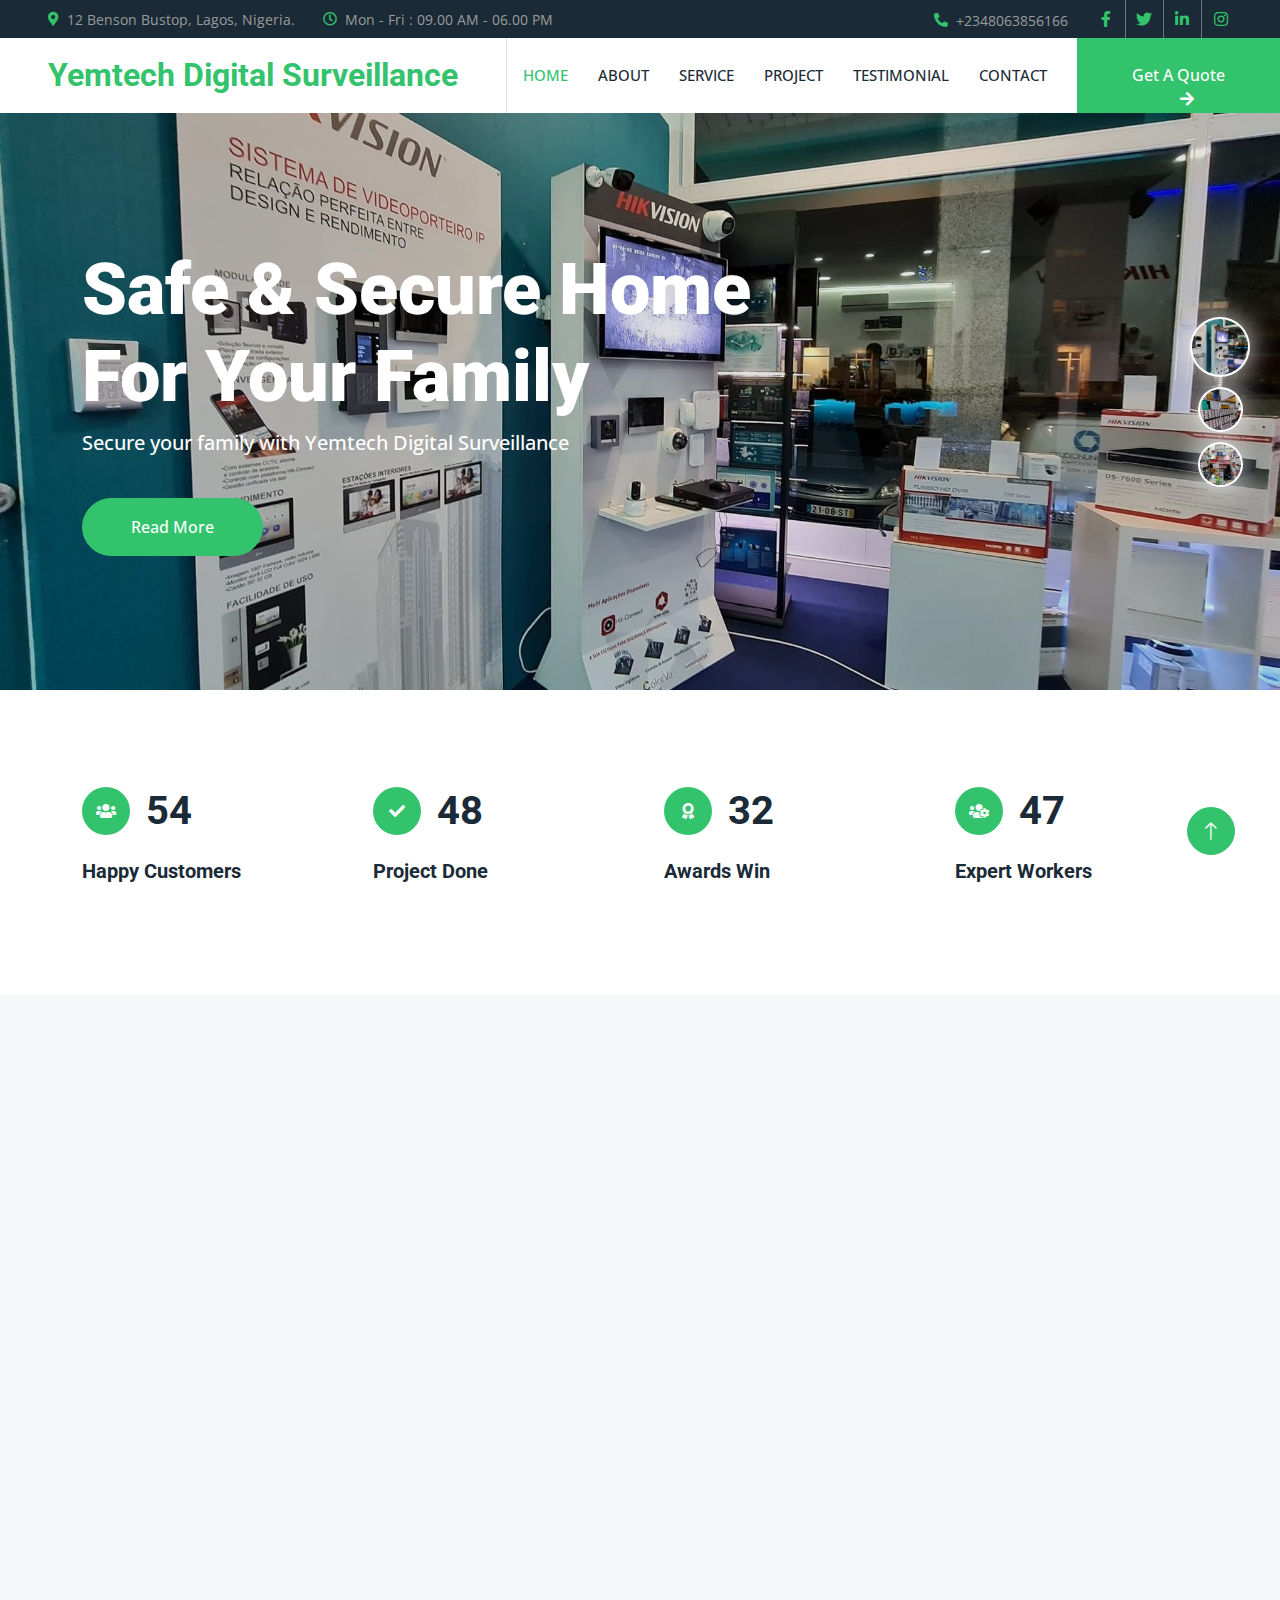
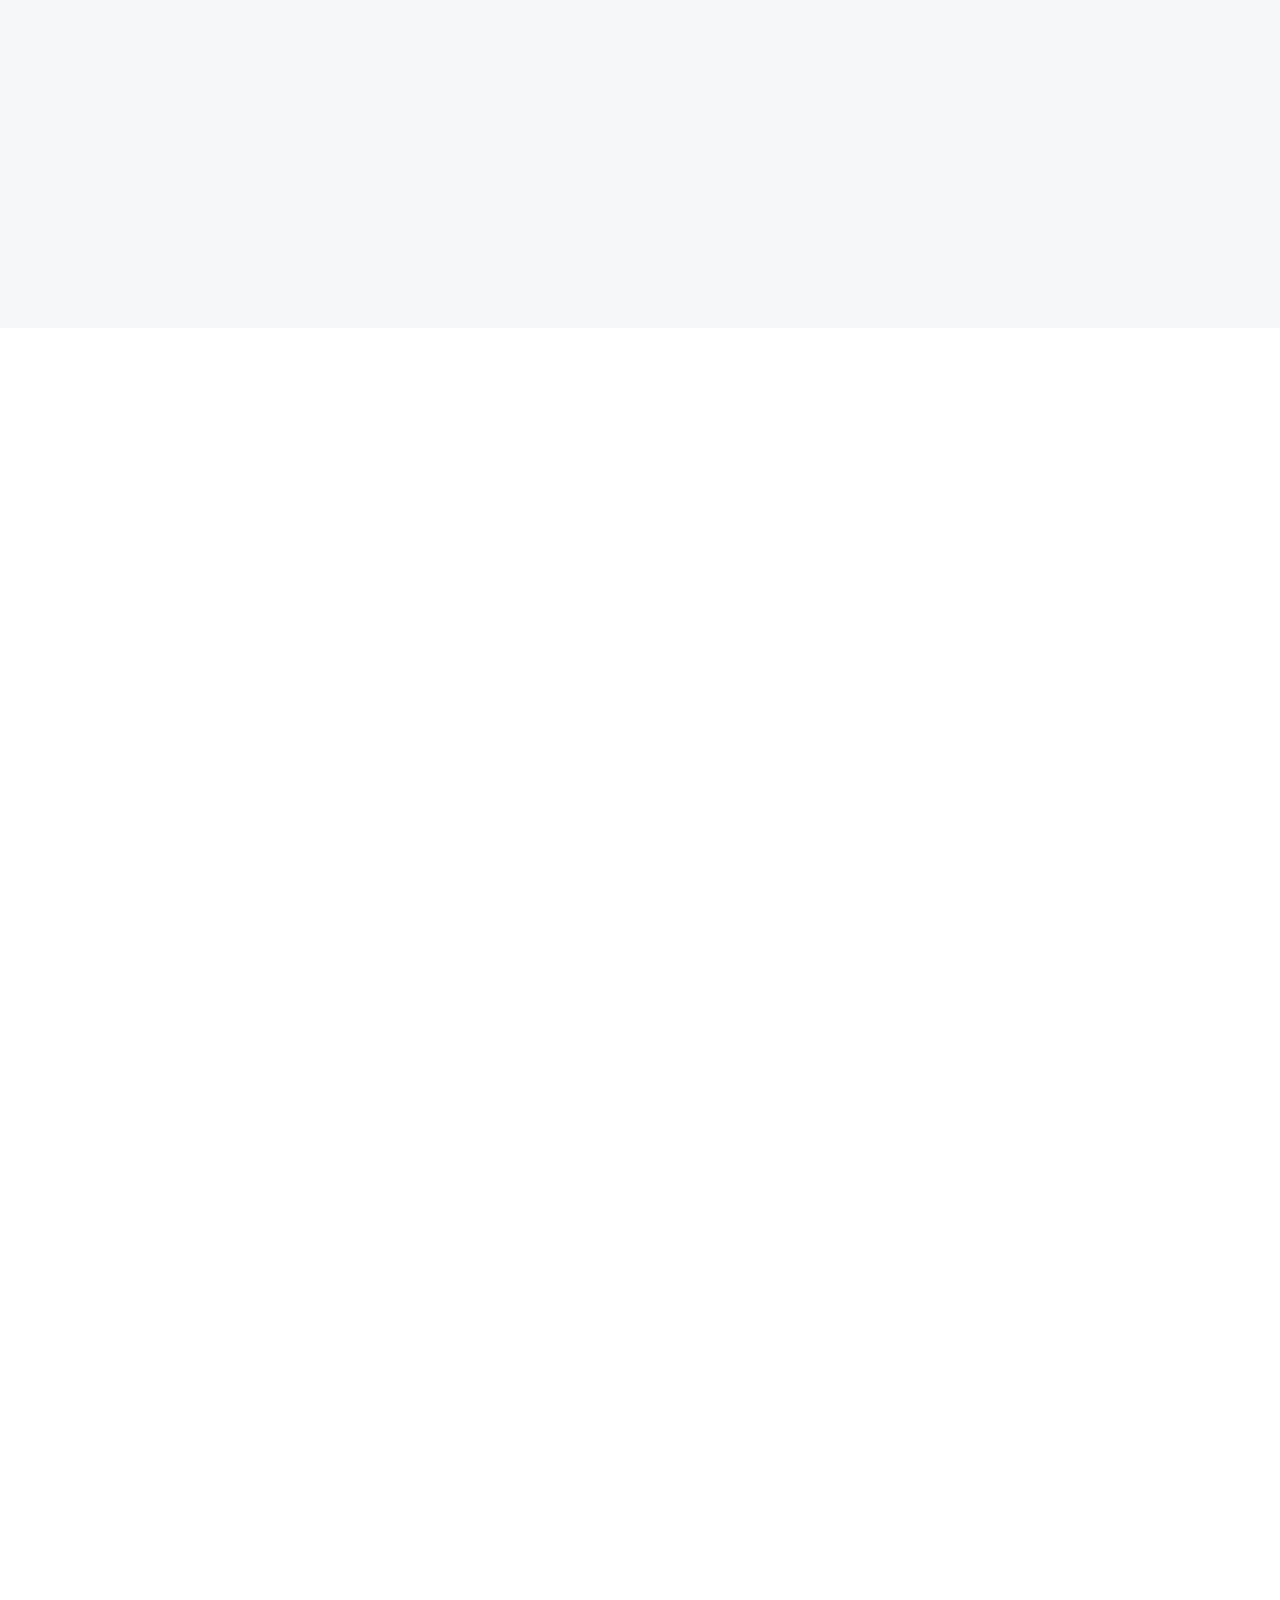
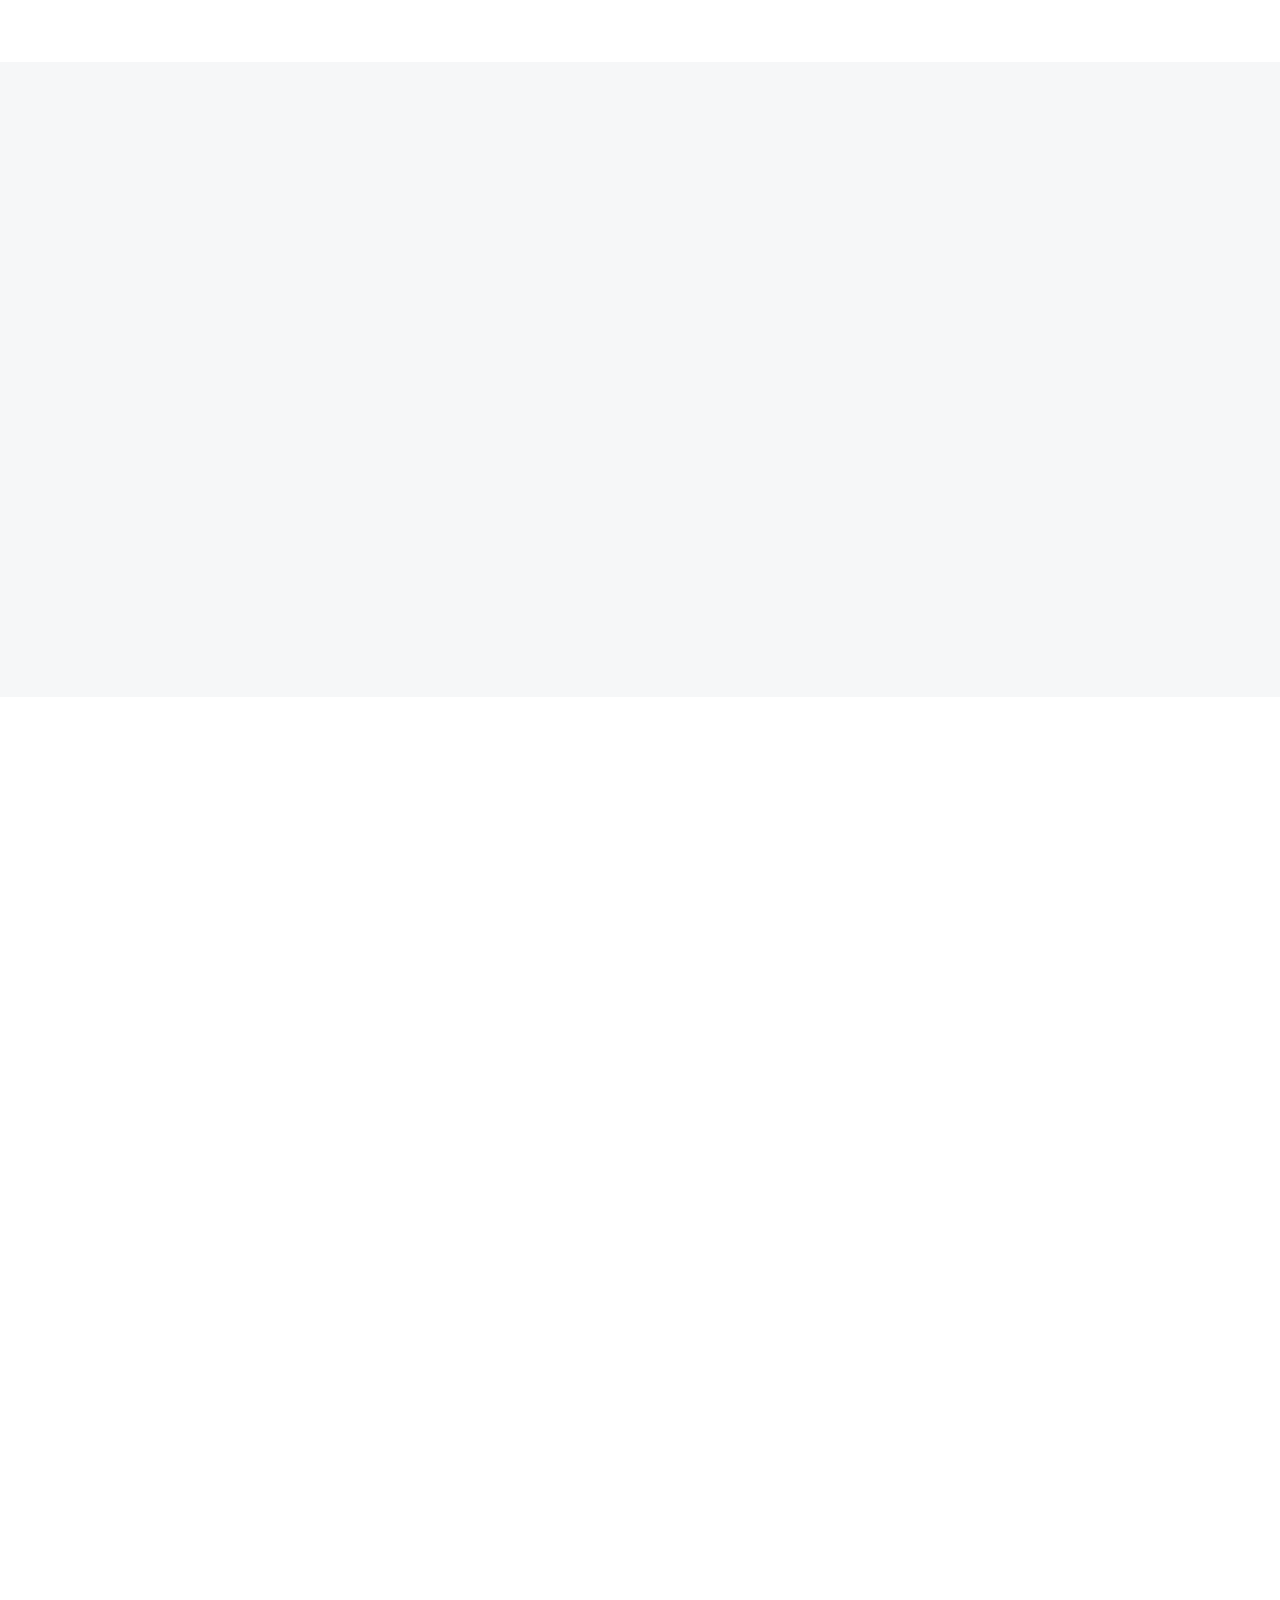
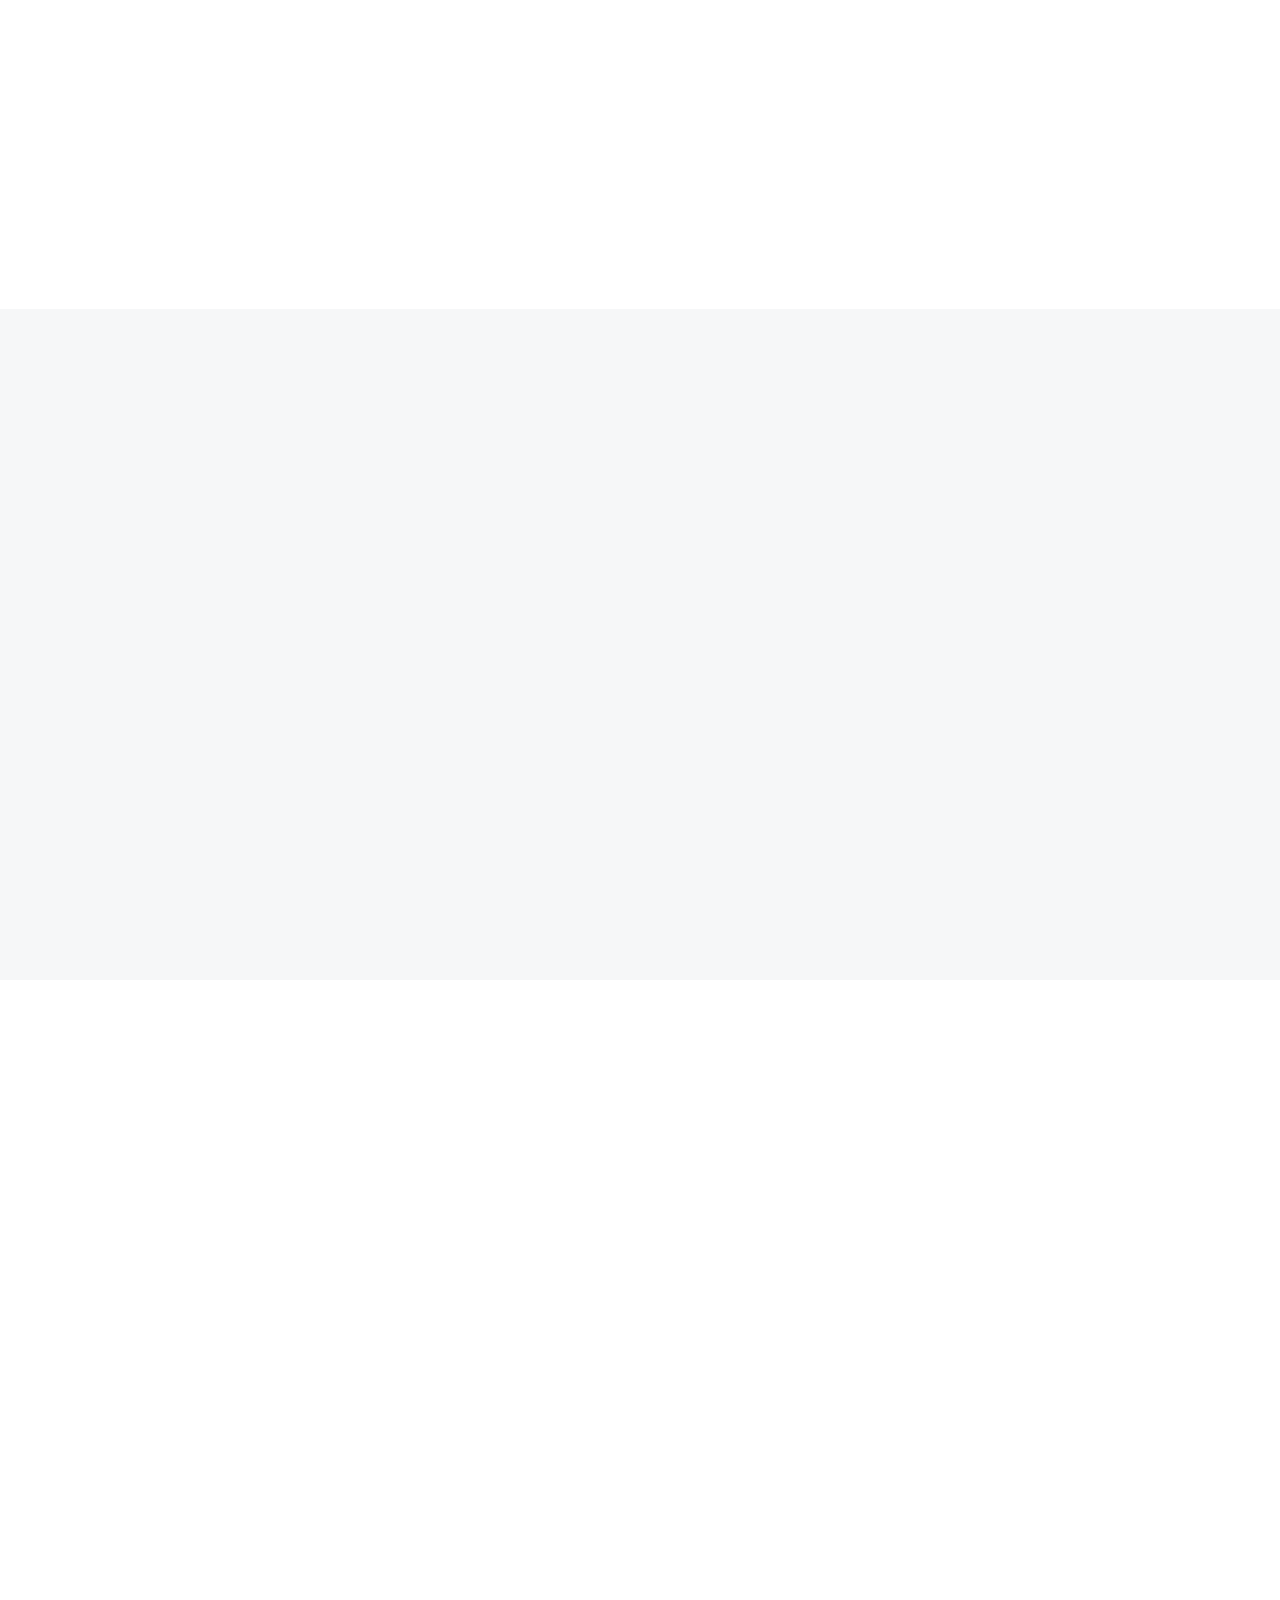
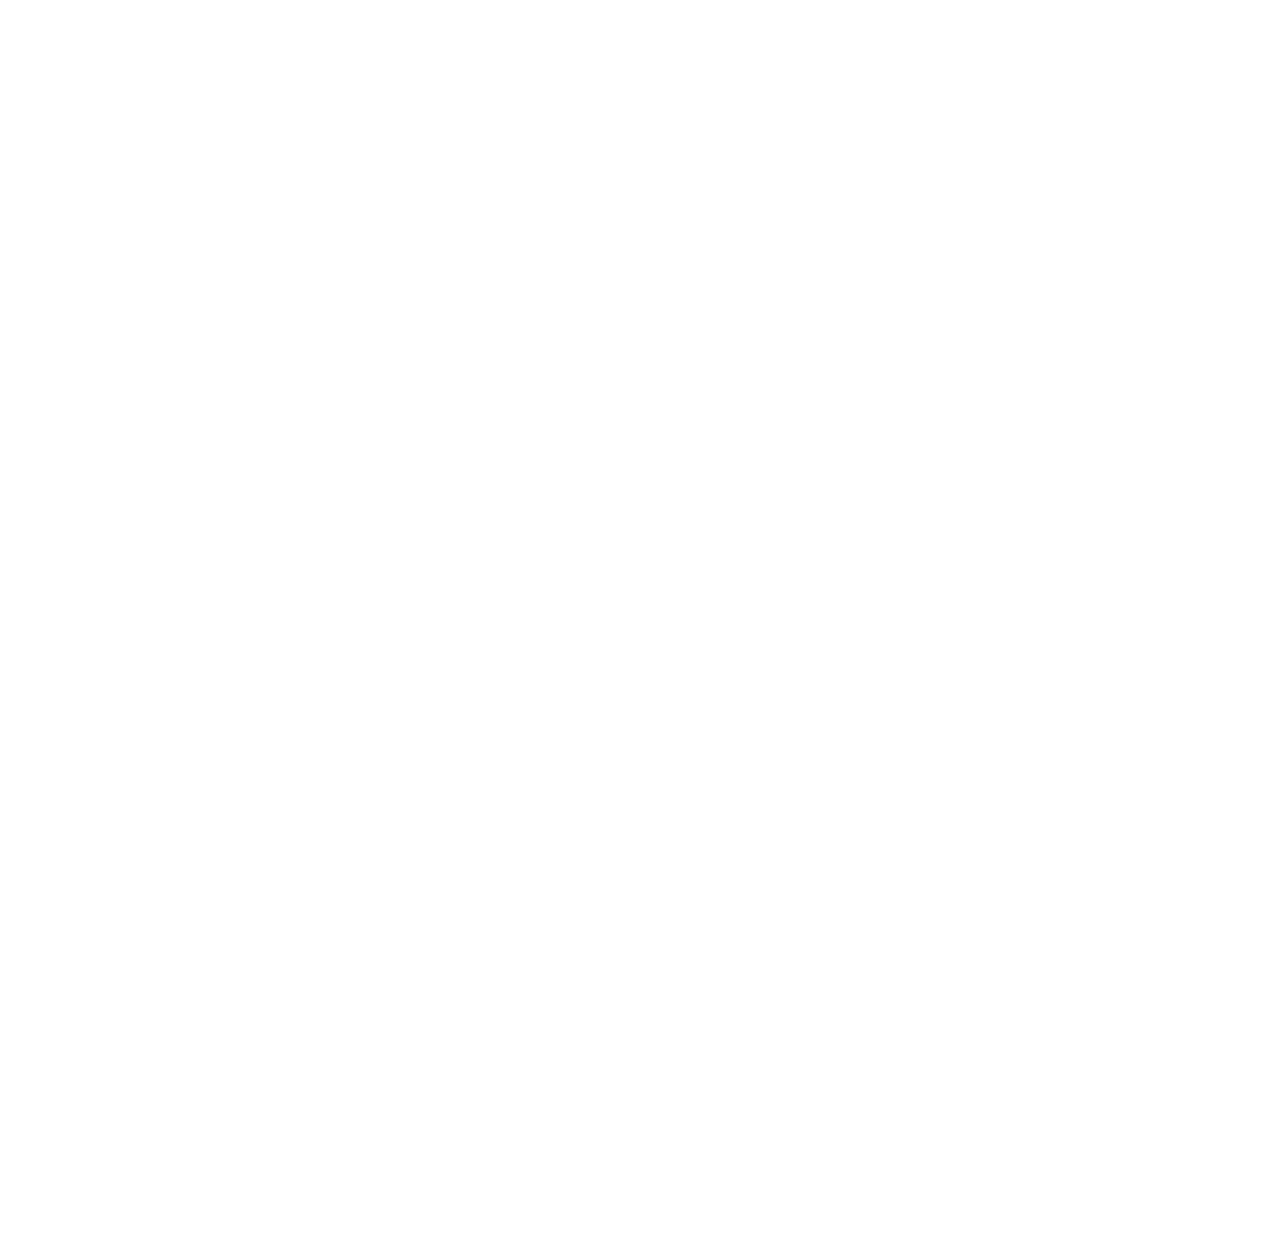
<file: index.html>
<!DOCTYPE html>
<html lang="en">

<head>
    <meta charset="utf-8">
    <title>Yemtech Digital Surveillance</title>
    <meta content="width=device-width, initial-scale=1.0" name="viewport">
    <meta content="" name="keywords">
    <meta content="" name="description">
<meta name="8f9cc2efc4b77b296ff301fe31159f63f7dbc937" content="8f9cc2efc4b77b296ff301fe31159f63f7dbc937" />
    <!-- Favicon -->
    <link href="img/favicon.ico" rel="icon">

    <!-- Google Web Fonts -->
    <link rel="preconnect" href="https://fonts.googleapis.com">
    <link rel="preconnect" href="https://fonts.gstatic.com" crossorigin>
    <link
        href="https://fonts.googleapis.com/css2?family=Open+Sans:wght@400;500&family=Roboto:wght@500;700;900&display=swap"
        rel="stylesheet">

    <!-- Icon Font Stylesheet -->
    <link href="https://cdnjs.cloudflare.com/ajax/libs/font-awesome/5.10.0/css/all.min.css" rel="stylesheet">
    <link href="https://cdn.jsdelivr.net/npm/bootstrap-icons@1.4.1/font/bootstrap-icons.css" rel="stylesheet">

    <!-- Libraries Stylesheet -->
    <link href="lib/animate/animate.min.css" rel="stylesheet">
    <link href="lib/owlcarousel/assets/owl.carousel.min.css" rel="stylesheet">
    <link href="lib/lightbox/css/lightbox.min.css" rel="stylesheet">

    <!-- Customized Bootstrap Stylesheet -->
    <link href="css/bootstrap.min.css" rel="stylesheet">

    <!-- Template Stylesheet -->
    <link href="css/style.css" rel="stylesheet">
    <script async src="https://pagead2.googlesyndication.com/pagead/js/adsbygoogle.js?client=ca-pub-5685531482031921"
     crossorigin="anonymous"></script>
    <script async custom-element="amp-auto-ads"
        src="https://cdn.ampproject.org/v0/amp-auto-ads-0.1.js">
</script>
</head>

<body>
    <amp-auto-ads type="adsense"
        data-ad-client="ca-pub-5685531482031921">
</amp-auto-ads>
    <!-- Spinner Start -->
    <div id="spinner"
        class="show bg-white position-fixed translate-middle w-100 vh-100 top-50 start-50 d-flex align-items-center justify-content-center">
        <div class="spinner-border text-primary" style="width: 3rem; height: 3rem;" role="status">
            <span class="sr-only">Loading...</span>
        </div>
    </div>
    <!-- Spinner End -->


    <!-- Topbar Start -->
    <div class="container-fluid bg-dark p-0">
        <div class="row gx-0 d-none d-lg-flex">
            <div class="col-lg-7 px-5 text-start">
                <div class="h-100 d-inline-flex align-items-center me-4">
                    <small class="fa fa-map-marker-alt text-primary me-2"></small>
                    <small>12 Benson Bustop, Lagos, Nigeria.</small>
                </div>
                <div class="h-100 d-inline-flex align-items-center">
                    <small class="far fa-clock text-primary me-2"></small>
                    <small>Mon - Fri : 09.00 AM - 06.00 PM</small>
                </div>
            </div>
            <div class="col-lg-5 px-5 text-end">
                <div class="h-100 d-inline-flex align-items-center me-4">
                    <small class="fa fa-phone-alt text-primary me-2"></small>
                    <small>+2348063856166</small>
                </div>
                <div class="h-100 d-inline-flex align-items-center mx-n2">
                    <a class="btn btn-square btn-link rounded-0 border-0 border-end border-secondary"
                        href="https://web.facebook.com/profile.php?id=100064817838968"><i
                            class="fab fa-facebook-f"></i></a>
                    <a class="btn btn-square btn-link rounded-0 border-0 border-end border-secondary" href=""><i
                            class="fab fa-twitter"></i></a>
                    <a class="btn btn-square btn-link rounded-0 border-0 border-end border-secondary"
                        href="https://www.linkedin.com/in/johnson-olayemi-843b23244"><i
                            class="fab fa-linkedin-in"></i></a>
                    <a class="btn btn-square btn-link rounded-0" href=""><i class="fab fa-instagram"></i></a>
                </div>
            </div>
        </div>
    </div>
    <!-- Topbar End -->


    <!-- Navbar Start -->
    <nav class="navbar navbar-expand-lg bg-white navbar-light sticky-top p-0">
        <a href="index.html" class="navbar-brand d-flex align-items-center border-end px-4 px-lg-5">
            <h2 class="m-0 text-primary">Yemtech Digital Surveillance</h2>
        </a>
        <button type="button" class="navbar-toggler me-4" data-bs-toggle="collapse" data-bs-target="#navbarCollapse">
            <span class="navbar-toggler-icon"></span>
        </button>
        <div class="collapse navbar-collapse" id="navbarCollapse">
            <div class="navbar-nav ms-auto p-4 p-lg-0">
                <a href="index.html" class="nav-item nav-link active">Home</a>
                <a href="#about" class="nav-item nav-link">About</a>
                <a href="#service" class="nav-item nav-link">Service</a>
                <a href="#project" class="nav-item nav-link">Project</a>
                <a href="#testimonial" class="nav-item nav-link">Testimonial</a>

                <a href="contact.html" class="nav-item nav-link">Contact</a>
            </div>
            <a href="#quote" class="btn btn-primary rounded-0 py-4 px-lg-5 d-none d-lg-block">Get A Quote<i
                    class="fa fa-arrow-right ms-3"></i></a>
        </div>
    </nav>
    <!-- Navbar End -->


    <!-- Carousel Start -->
    <div class="container-fluid p-0 pb-5 wow fadeIn" data-wow-delay="0.1s">
        <div class="owl-carousel header-carousel position-relative">
            <div class="owl-carousel-item position-relative" data-dot="<img src='img/carousel C.JPG'>">
                <img class="img-fluid" src="img/carousel C.JPG" alt="">
                <div class="owl-carousel-inner">
                    <div class="container">
                        <div class="row justify-content-start">
                            <div class="col-10 col-lg-8">
                                <h1 class="display-2 text-white animated slideInDown">Safe & Secure Home For Your Family
                                </h1>
                                <p class="fs-5 fw-medium text-white mb-4 pb-3"> Secure your family with Yemtech Digital
                                    Surveillance</p>
                                <a href="" class="btn btn-primary rounded-pill py-3 px-5 animated slideInLeft">Read
                                    More</a>
                            </div>
                        </div>
                    </div>
                </div>
            </div>
            <div class="owl-carousel-item position-relative" data-dot="<img src='img/carousel-B.JPG'>">
                <img class="img-fluid" src="img/carousel-B.JPG" alt="">
                <div class="owl-carousel-inner">
                    <div class="container">
                        <div class="row justify-content-start">
                            <div class="col-10 col-lg-8">
                                <h1 class="display-2 text-white animated slideInDown">Your Security Is Our Identity</h1>
                                <p class="fs-5 fw-medium text-white mb-4 pb-3">We monitor 24/7 and keep a watch when
                                    nobody is looking</p>
                                <a href="" class="btn btn-primary rounded-pill py-3 px-5 animated slideInLeft">Read
                                    More</a>
                            </div>
                        </div>
                    </div>
                </div>
            </div>
            <div class="owl-carousel-item position-relative" data-dot="<img src='img/carousel-A.JPG'>">
                <img class="img-fluid" src="img/carousel-A.JPG" alt="">
                <div class="owl-carousel-inner">
                    <div class="container">
                        <div class="row justify-content-start">
                            <div class="col-10 col-lg-8">
                                <h1 class="display-2 text-white animated slideInDown">Get Your Business Secured 24/7
                                    Monitoring</h1>
                                <p class="fs-5 fw-medium text-white mb-4 pb-3">Watch your business anywhere you are in
                                    the world</p>
                                <a href="" class="btn btn-primary rounded-pill py-3 px-5 animated slideInLeft">Read
                                    More</a>
                            </div>
                        </div>
                    </div>
                </div>
            </div>
        </div>
    </div>
    <!-- Carousel End -->


    <!-- Feature Start -->
    <div class="container-xxl py-5">
        <div class="container">
            <div class="row g-5">
                <div class="col-md-6 col-lg-3 wow fadeIn" data-wow-delay="0.1s">
                    <div class="d-flex align-items-center mb-4">
                        <div class="btn-lg-square bg-primary rounded-circle me-3">
                            <i class="fa fa-users text-white"></i>
                        </div>
                        <h1 class="mb-0" data-toggle="counter-up">153</h1>
                    </div>
                    <h5 class="mb-3">Happy Customers</h5>
                    <span></span>
                </div>
                <div class="col-md-6 col-lg-3 wow fadeIn" data-wow-delay="0.3s">
                    <div class="d-flex align-items-center mb-4">
                        <div class="btn-lg-square bg-primary rounded-circle me-3">
                            <i class="fa fa-check text-white"></i>
                        </div>
                        <h1 class="mb-0" data-toggle="counter-up">134</h1>
                    </div>
                    <h5 class="mb-3">Project Done</h5>
                    <span></span>
                </div>
                <div class="col-md-6 col-lg-3 wow fadeIn" data-wow-delay="0.5s">
                    <div class="d-flex align-items-center mb-4">
                        <div class="btn-lg-square bg-primary rounded-circle me-3">
                            <i class="fa fa-award text-white"></i>
                        </div>
                        <h1 class="mb-0" data-toggle="counter-up">89</h1>
                    </div>
                    <h5 class="mb-3">Awards Win</h5>
                    <span></span>
                </div>
                <div class="col-md-6 col-lg-3 wow fadeIn" data-wow-delay="0.7s">
                    <div class="d-flex align-items-center mb-4">
                        <div class="btn-lg-square bg-primary rounded-circle me-3">
                            <i class="fa fa-users-cog text-white"></i>
                        </div>
                        <h1 class="mb-0" data-toggle="counter-up">131</h1>
                    </div>
                    <h5 class="mb-3">Expert Workers</h5>
                    <span></span>
                </div>
            </div>
        </div>
    </div>
    <!-- Feature Start -->


    <!-- About Start -->
    <div class="container-fluid bg-light overflow-hidden my-5 px-lg-0" id="about">
        <div class="container about px-lg-0">
            <div class="row g-0 mx-lg-0">
                <div class="col-lg-6 ps-lg-0 wow fadeIn" data-wow-delay="0.1s" style="min-height: 400px;">
                    <div class="position-relative h-100">
                        <img class="position-absolute img-fluid w-100 h-90" src="img/about us 1.JPG"
                            style="object-fit: cover;" alt="">
                    </div>
                </div>
                <div class="col-lg-6 about-text py-5 wow fadeIn" data-wow-delay="0.5s">
                    <div class="p-lg-5 pe-lg-0">
                        <h6 class="text-primary" id="about">About Us</h6>
                        <h1 class="mb-4">8+ Years Experience In Security System</h1>
                        <p>Yemtech Digital Surveillance is a Lagos based tech firm, we offer CCTV installation, repairs
                            and sales services to clients within and outside Lagos State, Nigeria. We handle CCTV
                            installation services for homes, businesses, churches, warehouses, offshore facilities,
                            support vessels and any other location that requires surveillance. Yemtech Digital
                            Surveillance is one of the leading Lagos City security companies when it comes to custom
                            design and installation of state-of-the-art Closed Circuit Television systems (CCTV
                            systems). Whether you are looking for an analog or IP surveillance system for your building,
                            schools, shops, factories, homes, our experienced team can provide expert design and
                            installation of CCTV systems in Lagos State, Nigeria. Yemtech Digital Surveillance offers a
                            wide variety of security camera systems and digital recorders to the greater Lagos City
                            area. We only use reputable, reliable security company brands such as Dahua, Hikvision,
                            Hilook and more.</p>
                        <p><i class="fa fa-check-circle text-primary me-3"></i>Security Device Installation</p>
                        <p><i class="fa fa-check-circle text-primary me-3"></i>Solar System Installation</p>
                        <p><i class="fa fa-check-circle text-primary me-3"></i>Network Installation </p>
                        <a href="" class="btn btn-primary rounded-pill py-3 px-5 mt-3">Explore More</a>
                    </div>
                </div>
            </div>
        </div>
    </div>
    <!-- About End -->


    <!-- Service Start -->
    <div class="container-xxl py-5" id="service">
        <div class="container">
            <div class="text-center mx-auto mb-5 wow fadeInUp" data-wow-delay="0.1s" style="max-width: 600px;">
                <h6 class="text-primary" id="service">Our Services</h6>
                <h1 class="mb-4">We Are Surveiller In The World Of Security</h1>
            </div>
            <div class="row g-4">
                <div class="col-md-6 col-lg-4 wow fadeInUp" data-wow-delay="0.1s">
                    <div class="service-item rounded overflow-hidden">
                        <img class="img-fluid" src="img/Gallery A.JPG" alt="">
                        <div class="position-relative p-4 pt-0">
                            <div class="service-icon">
                                <i class="fa fa-solar-panel fa-3x"></i>
                            </div>
                            <h4 class="mb-3">CCTV Camera</h4>
                            <p>Troubleshooting and installation of 7 new cctv camera @Mega Chicken Ajah</p>
                            <a class="small fw-medium" href="">Read More<i class="fa fa-arrow-right ms-2"></i></a>
                        </div>
                    </div>
                </div>
                <div class="col-md-6 col-lg-4 wow fadeInUp" data-wow-delay="0.3s">
                    <div class="service-item rounded overflow-hidden">
                        <img class="img-fluid" src="img/Gallery B - Copy.JPG" alt="">
                        <div class="position-relative p-4 pt-0">
                            <div class="service-icon">
                                <i class="fa fa-wind fa-3x"></i>
                            </div>
                            <h4 class="mb-3">Power Supply</h4>
                            <p>Installing new power supply at Ikoyi Lagos</p>
                            <a class="small fw-medium" href="">Read More<i class="fa fa-arrow-right ms-2"></i></a>
                        </div>
                    </div>
                </div>
                <div class="col-md-6 col-lg-4 wow fadeInUp" data-wow-delay="0.5s">
                    <div class="service-item rounded overflow-hidden">
                        <img class="img-fluid" src="img/Gallery C.JPG" alt="">
                        <div class="position-relative p-4 pt-0">
                            <div class="service-icon">
                                <i class="fa fa-lightbulb fa-3x"></i>
                            </div>
                            <h4 class="mb-3">Electric Fense</h4>
                            <p>Installation of electric fence near Oja Oba at Akure Ondo State.</p>
                            <a class="small fw-medium" href="">Read More<i class="fa fa-arrow-right ms-2"></i></a>
                        </div>
                    </div>
                </div>
                <div class="col-md-6 col-lg-4 wow fadeInUp" data-wow-delay="0.1s">
                    <div class="service-item rounded overflow-hidden">
                        <img class="img-fluid" src="img/gell 1.JPG" alt="">
                        <div class="position-relative p-4 pt-0">
                            <div class="service-icon">
                                <i class="fa fa-solar-panel fa-3x"></i>
                            </div>
                            <h4 class="mb-3">Fire Alerm</h4>
                            <p>Runnig condict for fire alerm installation at Foodie company in Benin City </p>
                            <a class="small fw-medium" href="">Read More<i class="fa fa-arrow-right ms-2"></i></a>
                        </div>
                    </div>
                </div>
                <div class="col-md-6 col-lg-4 wow fadeInUp" data-wow-delay="0.3s">
                    <div class="service-item rounded overflow-hidden">
                        <img class="img-fluid" src="img/gell 2.JPG" alt="">
                        <div class="position-relative p-4 pt-0">
                            <div class="service-icon">
                                <i class="fa fa-wind fa-3x"></i>
                            </div>
                            <h4 class="mb-3">CCTV Camera</h4>
                            <p>Durring installation of 16 cctv cameras @Oju Ore Ota, Ogun State. </p>
                            <a class="small fw-medium" href="">Read More<i class="fa fa-arrow-right ms-2"></i></a>
                        </div>
                    </div>
                </div>
                <div class="col-md-6 col-lg-4 wow fadeInUp" data-wow-delay="0.5s">
                    <div class="service-item rounded overflow-hidden">
                        <img class="img-fluid" src="img/gall.JPG" alt="">
                        <div class="position-relative p-4 pt-0">
                            <div class="service-icon">
                                <i class="fa fa-lightbulb fa-3x"></i>
                            </div>
                            <h4 class="mb-3">Access Control</h4>
                            <p>Installation of access control @Obalende Ikoyi Lagos</p>
                            <a class="small fw-medium" href="">Read More<i class="fa fa-arrow-right ms-2"></i></a>
                        </div>
                    </div>
                </div>
            </div>
        </div>
    </div>
    <!-- Service End -->


    <!-- Feature Start -->
    <div class="container-fluid bg-light overflow-hidden my-5 px-lg-0" id="feature">
        <div class="container feature px-lg-0">
            <div class="row g-0 mx-lg-0">
                <div class="col-lg-6 feature-text py-5 wow fadeIn" data-wow-delay="0.1s">
                    <div class="p-lg-5 ps-lg-0">
                        <h6 class="text-primary">Why Choose Us!</h6>
                        <h1 class="mb-4">Complete Commercial & Residential Solar Systems</h1>
                        <p class="mb-4 pb-2">The perfect solution for homes, small businesses and commercial usage. Our
                            technology guarantees top level performance for various types of application. <br>
                            Intelligent design with lots of cool feactures that give you full control. Yemtech product
                            are reliable, cost-effective and suitable for Residential and Industrial PV systems </p>
                        <div class="row g-4">
                            <div class="col-6">
                                <div class="d-flex align-items-center">
                                    <div class="btn-lg-square bg-primary rounded-circle">
                                        <i class="fa fa-check text-white"></i>
                                    </div>
                                    <div class="ms-4">
                                        <p class="mb-0">Quality</p>
                                        <h5 class="mb-0">Services</h5>
                                    </div>
                                </div>
                            </div>
                            <div class="col-6">
                                <div class="d-flex align-items-center">
                                    <div class="btn-lg-square bg-primary rounded-circle">
                                        <i class="fa fa-user-check text-white"></i>
                                    </div>
                                    <div class="ms-4">
                                        <p class="mb-0">Expert</p>
                                        <h5 class="mb-0">Workers</h5>
                                    </div>
                                </div>
                            </div>
                            <div class="col-6">
                                <div class="d-flex align-items-center">
                                    <div class="btn-lg-square bg-primary rounded-circle">
                                        <i class="fa fa-drafting-compass text-white"></i>
                                    </div>
                                    <div class="ms-4">
                                        <p class="mb-0">Free</p>
                                        <h5 class="mb-0">Consultation</h5>
                                    </div>
                                </div>
                            </div>
                            <div class="col-6">
                                <div class="d-flex align-items-center">
                                    <div class="btn-lg-square bg-primary rounded-circle">
                                        <i class="fa fa-headphones text-white"></i>
                                    </div>
                                    <div class="ms-4">
                                        <p class="mb-0">Customer</p>
                                        <h5 class="mb-0">Support</h5>
                                    </div>
                                </div>
                            </div>
                        </div>
                    </div>
                </div>
                <div class="col-lg-6 pe-lg-0 wow fadeIn" data-wow-delay="0.5s" style="min-height: 400px;">
                    <div class="position-relative h-100">
                        <img class="position-absolute img-fluid w-100 h-100" src="img/Gallery D.JPG"
                            style="object-fit: cover;" alt="">
                    </div>
                </div>
            </div>
        </div>
    </div>
    <!-- Feature End -->


    <!-- Projects Start -->
    <div class="container-xxl py-5" id="project">
        <div class="container">
            <div class="text-center mx-auto mb-5 wow fadeInUp" data-wow-delay="0.1s" style="max-width: 600px;">
                <h6 class="text-primary" id="project">Our Projects</h6>
                <h1 class="mb-4">Visit Our Latest Solar And Security System Projects</h1>
            </div>
            <div class="row mt-n2 wow fadeInUp" data-wow-delay="0.3s">
                <div class="col-12 text-center">
                    <ul class="list-inline mb-5" id="portfolio-flters">
                        <li class="mx-2 active" data-filter="*">All</li>
                        <li class="mx-2" data-filter=".first">Access Control</li>
                        <li class="mx-2" data-filter=".second">CCTV Camera</li>
                        <li class="mx-2" data-filter=".third">Electric Fense</li>
                    </ul>
                </div>
            </div>
            <div class="row g-4 portfolio-container wow fadeInUp" data-wow-delay="0.5s">
                <div class="col-lg-4 col-md-6 portfolio-item first">
                    <div class="portfolio-img rounded overflow-hidden">
                        <img class="img-fluid" src="img/gall.JPG" alt="">
                        <div class="portfolio-btn">
                            <a class="btn btn-lg-square btn-outline-light rounded-circle mx-1" href="img/gall.JPG"
                                data-lightbox="portfolio"><i class="fa fa-eye"></i></a>
                            <a class="btn btn-lg-square btn-outline-light rounded-circle mx-1" href=""><i
                                    class="fa fa-link"></i></a>
                        </div>
                    </div>
                    <div class="pt-3">
                        <p class="text-primary mb-0">Access Control</p>
                        <hr class="text-primary w-25 my-2">
                        <h5 class="lh-base">Installation of access control @Obalende Ikoyi Lagos</h5>
                    </div>
                </div>
                <div class="col-lg-4 col-md-6 portfolio-item second">
                    <div class="portfolio-img rounded overflow-hidden">
                        <img class="img-fluid" src="img/gell 2.JPG" alt="">
                        <div class="portfolio-btn">
                            <a class="btn btn-lg-square btn-outline-light rounded-circle mx-1" href="img/gell 2.JPG"
                                data-lightbox="portfolio"><i class="fa fa-eye"></i></a>
                            <a class="btn btn-lg-square btn-outline-light rounded-circle mx-1" href=""><i
                                    class="fa fa-link"></i></a>
                        </div>
                    </div>
                    <div class="pt-3">
                        <p class="text-primary mb-0">CCTV Camera</p>
                        <hr class="text-primary w-25 my-2">
                        <h5 class="lh-base">Durring installation of 16 cctv cameras @Oju Ore Ota, Ogun State.</h5>
                    </div>
                </div>
                <div class="col-lg-4 col-md-6 portfolio-item third">
                    <div class="portfolio-img rounded overflow-hidden">
                        <img class="img-fluid" src="img/Gallery C.JPG" alt="">
                        <div class="portfolio-btn">
                            <a class="btn btn-lg-square btn-outline-light rounded-circle mx-1" href="img/Gallery C.JPG"
                                data-lightbox="portfolio"><i class="fa fa-eye"></i></a>
                            <a class="btn btn-lg-square btn-outline-light rounded-circle mx-1" href=""><i
                                    class="fa fa-link"></i></a>
                        </div>
                    </div>
                    <div class="pt-3">
                        <p class="text-primary mb-0">Electric Fense</p>
                        <hr class="text-primary w-25 my-2">
                        <h5 class="lh-base">Installation of electric fence near Oja Oba at Akure Ondo State.</h5>
                    </div>
                </div>
                <div class="col-lg-4 col-md-6 portfolio-item first">
                    <div class="portfolio-img rounded overflow-hidden">
                        <img class="img-fluid" src="img/Gallery A.JPG" alt="">
                        <div class="portfolio-btn">
                            <a class="btn btn-lg-square btn-outline-light rounded-circle mx-1" href="img/Gallery A.JPG"
                                data-lightbox="portfolio"><i class="fa fa-eye"></i></a>
                            <a class="btn btn-lg-square btn-outline-light rounded-circle mx-1" href=""><i
                                    class="fa fa-link"></i></a>
                        </div>
                    </div>
                    <div class="pt-3">
                        <p class="text-primary mb-0">CCTV Camera </p>
                        <hr class="text-primary w-25 my-2">
                        <h5 class="lh-base">Troubleshooting and installation of 7 new cctv camera @Mega Chicken Ajah.
                        </h5>
                    </div>
                </div>
                <div class="col-lg-4 col-md-6 portfolio-item second">
                    <div class="portfolio-img rounded overflow-hidden">
                        <img class="img-fluid" src="img/Gallery B - Copy.JPG" alt="">
                        <div class="portfolio-btn">
                            <a class="btn btn-lg-square btn-outline-light rounded-circle mx-1"
                                href="img/Gallery B - Copy.JPG" data-lightbox="portfolio"><i class="fa fa-eye"></i></a>
                            <a class="btn btn-lg-square btn-outline-light rounded-circle mx-1" href=""><i
                                    class="fa fa-link"></i></a>
                        </div>
                    </div>
                    <div class="pt-3">
                        <p class="text-primary mb-0">Power Supply</p>
                        <hr class="text-primary w-25 my-2">
                        <h5 class="lh-base">Installing new power supply at Ikoyi Lagos</h5>
                    </div>
                </div>
                <div class="col-lg-4 col-md-6 portfolio-item third">
                    <div class="portfolio-img rounded overflow-hidden">
                        <img class="img-fluid" src="img/Gallery F.JPG" alt="">
                        <div class="portfolio-btn">
                            <a class="btn btn-lg-square btn-outline-light rounded-circle mx-1" href="img/Gallery F.JPG"
                                data-lightbox="portfolio"><i class="fa fa-eye"></i></a>
                            <a class="btn btn-lg-square btn-outline-light rounded-circle mx-1" href=""><i
                                    class="fa fa-link"></i></a>
                        </div>
                    </div>
                    <div class="pt-3">
                        <p class="text-primary mb-0">CCTV Camera</p>
                        <hr class="text-primary w-25 my-2">
                        <h5 class="lh-base">New installation of 16 cctv cameras @Cele mile 2 Lagos.</h5>
                    </div>
                </div>
            </div>
        </div>
    </div>
    <!-- Projects End -->


    <!-- Quote Start -->
    <div class="container-fluid bg-light overflow-hidden my-5 px-lg-0" id="quote">
        <div class="container quote px-lg-0">
            <div class="row g-0 mx-lg-0">
                <div class="col-lg-6 ps-lg-0 wow fadeIn" data-wow-delay="0.1s" style="min-height: 400px;">
                    <div class="position-relative h-100">
                        <img class="position-absolute img-fluid w-100 h-100" src="img/quote.jpg"
                            style="object-fit: cover;" alt="">
                    </div>
                </div>
                <div class="col-lg-6 quote-text py-5 wow fadeIn" data-wow-delay="0.5s">
                    <div class="p-lg-5 pe-lg-0">
                        <h6 class="text-primary">Free Quote</h6>
                        <h1 class="mb-4">Get A Free Quote</h1>
                        <p class="mb-4 pb-2">Illuminate Your Ideas and Questions! Yemtech Experts Are Eager to Connect
                            with You. Get in Touch Now and Let's Secure and Power Up Your Property Together</p>
                        <form>
                            <div class="row g-3">
                                <div class="col-12 col-sm-6">
                                    <input type="text" class="form-control border-0" placeholder="Your Name"
                                        style="height: 55px;">
                                </div>
                                <div class="col-12 col-sm-6">
                                    <input type="email" class="form-control border-0" placeholder="Your Email"
                                        style="height: 55px;">
                                </div>
                                <div class="col-12 col-sm-6">
                                    <input type="text" class="form-control border-0" placeholder="Your Mobile"
                                        style="height: 55px;">
                                </div>
                                <div class="col-12 col-sm-6">
                                    <select class="form-select border-0" style="height: 55px;">
                                        <option selected>Select A Service</option>
                                        <option value="1">CCTV Camera</option>
                                        <option value="2">Access Control</option>
                                        <option value="3">Fire Alarm</option>
                                        <option value="4">Solar System</option>
                                        <option value="5">Electric Fence</option>
                                    </select>
                                </div>
                                <div class="col-12">
                                    <textarea class="form-control border-0" placeholder="Special Note"></textarea>
                                </div>
                                <div class="col-12">
                                    <button class="btn btn-primary rounded-pill py-3 px-5" type="submit">Submit</button>
                                </div>
                            </div>
                        </form>
                    </div>
                </div>
            </div>
        </div>
    </div>
    <!-- Quote End -->


    <!-- Team Start -->
    <div class="container-xxl py-5" id="team">
        <div class="container">
            <div class="text-center mx-auto mb-5 wow fadeInUp" data-wow-delay="0.1s" style="max-width: 600px;">
                <h6 class="text-primary">Team Member</h6>
                <h1 class="mb-4">Experienced Team Members</h1>
            </div>
            <div class="row g-4">
                <div class="col-lg-4 col-md-6 wow fadeInUp" data-wow-delay="0.1s">
                    <div class="team-item rounded overflow-hidden">
                        <div class="d-flex">
                            <img class="img-fluid w-75" src="img/team 11.JPG" alt="">
                            <div class="team-social w-25">
                                <a class="btn btn-lg-square btn-outline-primary rounded-circle mt-3" href=""><i
                                        class="fab fa-facebook-f"></i></a>
                                <a class="btn btn-lg-square btn-outline-primary rounded-circle mt-3" href=""><i
                                        class="fab fa-twitter"></i></a>
                                <a class="btn btn-lg-square btn-outline-primary rounded-circle mt-3" href=""><i
                                        class="fab fa-instagram"></i></a>
                            </div>
                        </div>
                        <div class="p-4">
                            <h5>Ajonrin Samuel</h5>
                            <span>CEO at FEBBOG TECHNOLOGY</span>
                        </div>
                    </div>
                </div>
                <div class="col-lg-4 col-md-6 wow fadeInUp" data-wow-delay="0.3s">
                    <div class="team-item rounded overflow-hidden">
                        <div class="d-flex">
                            <img class="img-fluid w-75" src="img/team 2.JPG" alt="">
                            <div class="team-social w-25">
                                <a class="btn btn-lg-square btn-outline-primary rounded-circle mt-3" href=""><i
                                        class="fab fa-facebook-f"></i></a>
                                <a class="btn btn-lg-square btn-outline-primary rounded-circle mt-3" href=""><i
                                        class="fab fa-twitter"></i></a>
                                <a class="btn btn-lg-square btn-outline-primary rounded-circle mt-3" href=""><i
                                        class="fab fa-instagram"></i></a>
                            </div>
                        </div>
                        <div class="p-4">
                            <h5>Adedokun Sunday</h5>
                            <span>Electrical Engineer</span>
                        </div>
                    </div>
                </div>
                <div class="col-lg-4 col-md-6 wow fadeInUp" data-wow-delay="0.5s">
                    <div class="team-item rounded overflow-hidden">
                        <div class="d-flex">
                            <img class="img-fluid w-75" src="img/team 3.jpg" alt="">
                            <div class="team-social w-25">
                                <a class="btn btn-lg-square btn-outline-primary rounded-circle mt-3" href=""><i
                                        class="fab fa-facebook-f"></i></a>
                                <a class="btn btn-lg-square btn-outline-primary rounded-circle mt-3" href=""><i
                                        class="fab fa-twitter"></i></a>
                                <a class="btn btn-lg-square btn-outline-primary rounded-circle mt-3" href=""><i
                                        class="fab fa-instagram"></i></a>
                            </div>
                        </div>
                        <div class="p-4">
                            <h5>Johnson Olayemi</h5>
                            <span>Team Leader</span>
                        </div>
                    </div>
                </div>
            </div>
        </div>
    </div>
    <!-- Team End -->


    <!-- Testimonial Start -->
    <div class="container-xxl py-5" id="testimonial">
        <div class="container">
            <div class="text-center mx-auto mb-5 wow fadeInUp" data-wow-delay="0.1s" style="max-width: 600px;">
                <h6 class="text-primary">Testimonial</h6>
                <h1 class="mb-4">What Our Clients Say!</h1>
            </div>
            <div class="owl-carousel testimonial-carousel wow fadeInUp" data-wow-delay="0.1s">
                <div class="testimonial-item text-center">
                    <div class="testimonial-img position-relative">
                        <img class="img-fluid rounded-circle mx-auto mb-5" src="img/bakare.jpg">
                        <div class="btn-square bg-primary rounded-circle">
                            <i class="fa fa-quote-left text-white"></i>
                        </div>
                    </div>
                    <div class="testimonial-text text-center rounded p-4">
                        <p>This company is one of the best when it comes to CCTV Camera, Solar Power and Security
                            systems installation. They are the surest plug in Nigeria. their services is global and top
                            notch</p>
                        <h5 class="mb-1">Mrs.Bakare</h5>
                        <span class="fst-italic">COE at Besthomediet</span>
                    </div>
                </div>
                <div class="testimonial-item text-center">
                    <div class="testimonial-img position-relative">
                        <img class="img-fluid rounded-circle mx-auto mb-5" src="img/itamaga1.jpg">
                        <div class="btn-square bg-primary rounded-circle">
                            <i class="fa fa-quote-left text-white"></i>
                        </div>
                    </div>
                    <div class="testimonial-text text-center rounded p-4">
                        <p>We have had our cameras for a number of years now. We are happy wuth the service, the ease of
                            operating the cameras and the backup service. If there are any issues, we simply call up for
                            advice. These cameras have given us additional home security. We are very happy</p>
                        <h5 class="mb-1">Chief Hope Uwagboe</h5>
                        <span class="fst-italic">Manager</span>
                    </div>
                </div>
                <div class="testimonial-item text-center">
                    <div class="testimonial-img position-relative">
                        <img class="img-fluid rounded-circle mx-auto mb-5" src="img/binta.jpg">
                        <div class="btn-square bg-primary rounded-circle">
                            <i class="fa fa-quote-left text-white"></i>
                        </div>
                    </div>
                    <div class="testimonial-text text-center rounded p-4">
                        <p>Wonderful and very prompt in rendering services. Installation of Access Control by Yemtech
                            was successful and superb and i will definitely consult them next time</p>
                        <h5 class="mb-1">Omole Binta</h5>
                        <span class="fst-italic">Banker</span>
                    </div>
                </div>

                <div class="testimonial-item text-center">
                    <div class="testimonial-img position-relative">
                        <img class="img-fluid rounded-circle mx-auto mb-5" src="img/sunday.jpg">
                        <div class="btn-square bg-primary rounded-circle">
                            <i class="fa fa-quote-left text-white"></i>
                        </div>
                    </div>
                    <div class="testimonial-text text-center rounded p-4">
                        <p>My solar panels where installed successfully. I like the quality of there job. They deliver
                            work as expected</p>
                        <h5 class="mb-1">Oladiran Sunday</h5>
                        <span class="fst-italic">Network Engineer</span>
                    </div>
                </div>

                <div class="testimonial-item text-center">
                    <div class="testimonial-img position-relative">
                        <img class="img-fluid rounded-circle mx-auto mb-5" src="img/theo.jpg">
                        <div class="btn-square bg-primary rounded-circle">
                            <i class="fa fa-quote-left text-white"></i>
                        </div>
                    </div>
                    <div class="testimonial-text text-center rounded p-4">
                        <p>Yemtech CEO is a great talented technician ,really amazing seeing his work done on my
                            apartment and my colleagues home's …I will surly continue to engage you for further
                            assistance</p>
                        <h5 class="mb-1">Theophilus Ikuewan</h5>
                        <span class="fst-italic">Banker</span>
                    </div>
                </div>
            </div>
        </div>
    </div>
    <!-- Testimonial End -->
<!-- ad start-->
    <marquee>
    <div itemscope itemtype='http://schema.org/Person' class='fiverr-seller-widget' style='display: inline-block;'>
     <a itemprop='url' href=https://www.fiverr.com/ogunyankinjohns rel="nofollow" target="_blank" style='display: inline-block;'>
        <div class='fiverr-seller-content' id='fiverr-seller-widget-content-6c4ac865-5eda-4533-9947-41fa92ecf089' itemprop='contentURL' style='display: none;'></div>
        <div id='fiverr-widget-seller-data' style='display: none;'>
            <div itemprop='name' >ogunyankinjohns</div>
            <div itemscope itemtype='http://schema.org/Organization'><span itemprop='name'>Fiverr</span></div>
            <div itemprop='jobtitle'>Seller</div>
            <div itemprop='description'>We specialize on design and installation of security ayatems e.g CCTV Camera, Fire Alarm , Access Control, Video Door Phone, Smart Lock, Telecom, Wing T</div>
        </div>
    </a>
</div>
        </marquee>
    <!--ad end-->

    <!-- Footer Start -->
    <div class="container-fluid bg-dark text-body footer mt-5 pt-5 wow fadeIn" data-wow-delay="0.1s">
        <div class="container py-5">
            <div class="row g-5">
                <div class="col-lg-3 col-md-6">
                    <h5 class="text-white mb-4">Address</h5>
                    <p class="mb-2"><i class="fa fa-map-marker-alt me-3"></i>Benson Bustop, Lagos, Nigeria.</p>
                    <p class="mb-2"><i class="fa fa-phone-alt me-3"></i>+234 8063 856166</p>
                    <p class="mb-2"><i class="fa fa-envelope me-3"></i>yemtech01@gmail.com</p>
                    <div class="d-flex pt-2">
                        <a class="btn btn-square btn-outline-light btn-social" href=""><i
                                class="fab fa-twitter"></i></a>
                        <a class="btn btn-square btn-outline-light btn-social"
                            href="https://web.facebook.com/profile.php?id=100064817838968"><i
                                class="fab fa-facebook-f"></i></a>
                        <a class="btn btn-square btn-outline-light btn-social" href="UCRttn412S5ImyHWf_XhsvsA"><i
                                class="fab fa-youtube"></i></a>
                        <a class="btn btn-square btn-outline-light btn-social"
                            href="https://www.linkedin.com/in/johnson-olayemi-843b23244"><i
                                class="fab fa-linkedin-in"></i></a>
                    </div>
                </div>
                <div class="col-lg-3 col-md-6">
                    <h5 class="text-white mb-4">Quick Links</h5>
                    <a class="btn btn-link" href="">About Us</a>
                    <a class="btn btn-link" href="contact.html">Contact Us</a>
                    <a class="btn btn-link" href="#contact">Our Services</a>
                    <a class="btn btn-link" href="term&con.html">Terms & Condition</a>
                    <a class="btn btn-link" href="contact.html">Support</a>
                </div>
                <div class="col-lg-3 col-md-6">
                    <h5 class="text-white mb-4">Project Gallery</h5>
                    <div class="row g-2">
                        <div class="col-4">
                            <img class="img-fluid rounded" src="img/gall.JPG" alt="">
                        </div>
                        <div class="col-4">
                            <img class="img-fluid rounded" src="img/gell 1.JPG" alt="">
                        </div>
                        <div class="col-4">
                            <img class="img-fluid rounded" src="img/gell 2.JPG" alt="">
                        </div>
                        <div class="col-4">
                            <img class="img-fluid rounded" src="img/Gallery B - Copy.JPG" alt="">
                        </div>
                        <div class="col-4">
                            <img class="img-fluid rounded" src="img/Gallery C.JPG" alt="">
                        </div>
                        <div class="col-4">
                            <img class="img-fluid rounded" src="img/Gallery A.JPG" alt="">
                        </div>
                    </div>
                </div>
                <div class="col-lg-3 col-md-6">
                    <h5 class="text-white mb-4">Newsletter</h5>
                    <p>Uploading our brand sooner</p>
                    <div class="position-relative mx-auto" style="max-width: 400px;">
                        <input class="form-control border-0 w-100 py-3 ps-4 pe-5" type="text" placeholder="Your email">
                        <button type="button"
                            class="btn btn-primary py-2 position-absolute top-0 end-0 mt-2 me-2">SignUp</button>
                    </div>
                </div>
            </div>
        </div>
        <div class="container">
            <div class="copyright">
                <div class="row">
                    <div class="col-md-6 text-center text-md-start mb-3 mb-md-0">
                        &copy; <a href="#">Copyright 2023 Yemtech. RC 2613755</a>, All Right Reserved.
                    </div>
                    <div class="col-md-6 text-center text-md-end">
                        <!--/*** This template is free as long as you keep the footer author’s credit link/attribution link/backlink. If you'd like to use the template without the footer author’s credit link/attribution link/backlink, you can purchase the Credit Removal License from "https://htmlcodex.com/credit-removal". Thank you for your support. ***/-->
                        Designed By <a href="https://jonzdee.github.io/myprofile/">Johnson Olayemi</a>
                        <br>Distributed By: <a href="https://jonzdee.github.io/myprofile/" target="_blank">Johnson</a>
                    </div>
                </div>
            </div>
        </div>
    </div>
    <!-- Footer End -->


    <!-- Back to Top -->
    <a href="#" class="btn btn-lg btn-primary btn-lg-square rounded-circle back-to-top"><i
            class="bi bi-arrow-up"></i></a>


    <!-- JavaScript Libraries -->
    <!--ad script-->
    <script id='fiverr-seller-widget-script-6c4ac865-5eda-4533-9947-41fa92ecf089' src='https://widgets.fiverr.com/api/v1/seller/ogunyankinjohns?widget_id=6c4ac865-5eda-4533-9947-41fa92ecf089' data-config='{"category_name":"Programming \u0026 Tech"}' async='true' defer='true'></script>

    <!-- ad script end-->
    <script src="https://code.jquery.com/jquery-3.4.1.min.js"></script>
    <script src="https://cdn.jsdelivr.net/npm/bootstrap@5.0.0/dist/js/bootstrap.bundle.min.js"></script>
    <script src="lib/wow/wow.min.js"></script>
    <script src="lib/easing/easing.min.js"></script>
    <script src="lib/waypoints/waypoints.min.js"></script>
    <script src="lib/counterup/counterup.min.js"></script>
    <script src="lib/owlcarousel/owl.carousel.min.js"></script>
    <script src="lib/isotope/isotope.pkgd.min.js"></script>
    <script src="lib/lightbox/js/lightbox.min.js"></script>

    <!-- Template Javascript -->
    <script src="js/main.js"></script>
    <script>
(function(fqdo){
var d = document,
    s = d.createElement('script'),
    l = d.scripts[d.scripts.length - 1];
s.settings = fqdo || {};
s.src = "\/\/similarpresence.com\/aHWp5.w_Y\/WxdnlpQx2q9bkoZzTa9A6Bbo2O5WluSDWhQO9yNiTwQQ1-N_j\/EYzCN\/CW0\/1\/NSDsUY2CMGT\/MS1H";
s.async = true;
l.parentNode.insertBefore(s, l);
})({})
</script>
</body>

</html>
</file>
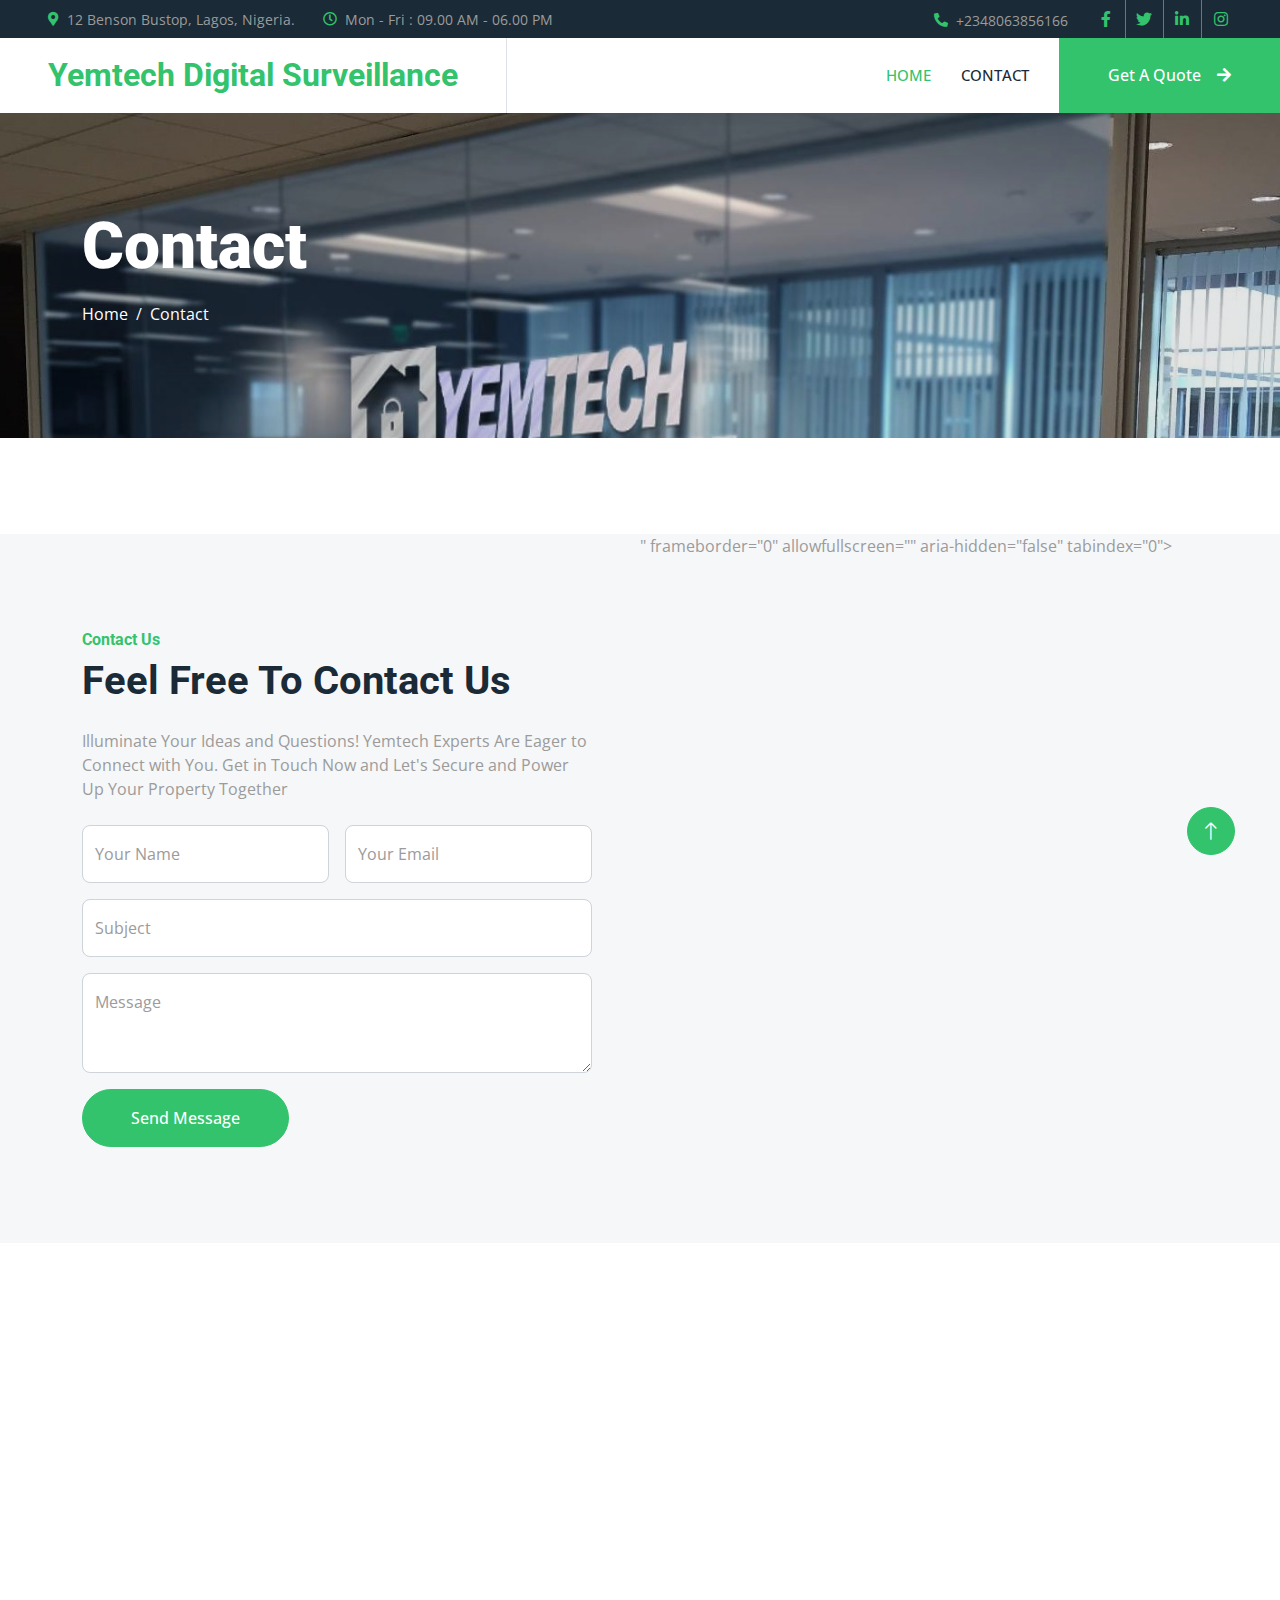
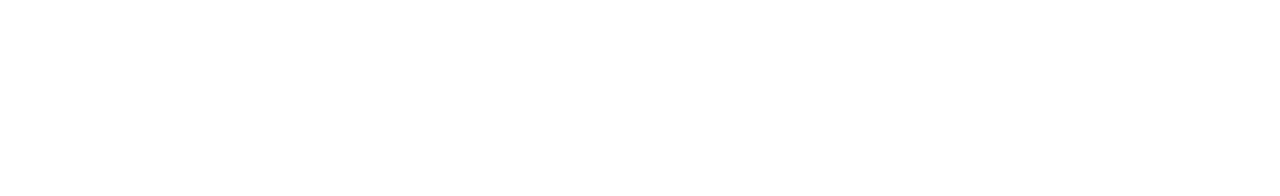
<file: contact.html>
<!DOCTYPE html>
<html lang="en">

<head>
    <meta charset="utf-8">
    <title>Yemtech Digital Surveillance</title>
    <meta content="width=device-width, initial-scale=1.0" name="viewport">
    <meta content="" name="keywords">
    <meta content="" name="description">

    <!-- Favicon -->
    <link href="img/favicon.ico" rel="icon">

    <!-- Google Web Fonts -->
    <link rel="preconnect" href="https://fonts.googleapis.com">
    <link rel="preconnect" href="https://fonts.gstatic.com" crossorigin>
    <link
        href="https://fonts.googleapis.com/css2?family=Open+Sans:wght@400;500&family=Roboto:wght@500;700;900&display=swap"
        rel="stylesheet">

    <!-- Icon Font Stylesheet -->
    <link href="https://cdnjs.cloudflare.com/ajax/libs/font-awesome/5.10.0/css/all.min.css" rel="stylesheet">
    <link href="https://cdn.jsdelivr.net/npm/bootstrap-icons@1.4.1/font/bootstrap-icons.css" rel="stylesheet">

    <!-- Libraries Stylesheet -->
    <link href="lib/animate/animate.min.css" rel="stylesheet">
    <link href="lib/owlcarousel/assets/owl.carousel.min.css" rel="stylesheet">
    <link href="lib/lightbox/css/lightbox.min.css" rel="stylesheet">

    <!-- Customized Bootstrap Stylesheet -->
    <link href="css/bootstrap.min.css" rel="stylesheet">

    <!-- Template Stylesheet -->
    <link href="css/style.css" rel="stylesheet">
    <script async src="https://pagead2.googlesyndication.com/pagead/js/adsbygoogle.js?client=ca-pub-5685531482031921"
     crossorigin="anonymous"></script>
    <script async custom-element="amp-auto-ads"
        src="https://cdn.ampproject.org/v0/amp-auto-ads-0.1.js">
</script>
</head>

<body>
    <amp-auto-ads type="adsense"
        data-ad-client="ca-pub-5685531482031921">
</amp-auto-ads>
    <!-- Spinner Start -->
    <div id="spinner"
        class="show bg-white position-fixed translate-middle w-100 vh-100 top-50 start-50 d-flex align-items-center justify-content-center">
        <div class="spinner-border text-primary" style="width: 3rem; height: 3rem;" role="status">
            <span class="sr-only">Loading...</span>
        </div>
    </div>
    <!-- Spinner End -->


    <!-- Topbar Start -->
    <div class="container-fluid bg-dark p-0">
        <div class="row gx-0 d-none d-lg-flex">
            <div class="col-lg-7 px-5 text-start">
                <div class="h-100 d-inline-flex align-items-center me-4">
                    <small class="fa fa-map-marker-alt text-primary me-2"></small>
                    <small>12 Benson Bustop, Lagos, Nigeria.</small>
                </div>
                <div class="h-100 d-inline-flex align-items-center">
                    <small class="far fa-clock text-primary me-2"></small>
                    <small>Mon - Fri : 09.00 AM - 06.00 PM</small>
                </div>
            </div>
            <div class="col-lg-5 px-5 text-end">
                <div class="h-100 d-inline-flex align-items-center me-4">
                    <small class="fa fa-phone-alt text-primary me-2"></small>
                    <small>+2348063856166</small>
                </div>
                <div class="h-100 d-inline-flex align-items-center mx-n2">
                    <a class="btn btn-square btn-link rounded-0 border-0 border-end border-secondary"
                        href="https://web.facebook.com/profile.php?id=100064817838968"><i
                            class="fab fa-facebook-f"></i></a>
                    <a class="btn btn-square btn-link rounded-0 border-0 border-end border-secondary" href=""><i
                            class="fab fa-twitter"></i></a>
                    <a class="btn btn-square btn-link rounded-0 border-0 border-end border-secondary"
                        href="https://www.linkedin.com/in/johnson-olayemi-843b23244"><i
                            class="fab fa-linkedin-in"></i></a>
                    <a class="btn btn-square btn-link rounded-0" href=""><i class="fab fa-instagram"></i></a>
                </div>
            </div>
        </div>
    </div>
    <!-- Topbar End -->


    <!-- Navbar Start -->
    <nav class="navbar navbar-expand-lg bg-white navbar-light sticky-top p-0">
        <a href="index.html" class="navbar-brand d-flex align-items-center border-end px-4 px-lg-5">
            <h2 class="m-0 text-primary">Yemtech Digital Surveillance</h2>
        </a>
        <button type="button" class="navbar-toggler me-4" data-bs-toggle="collapse" data-bs-target="#navbarCollapse">
            <span class="navbar-toggler-icon"></span>
        </button>
        <div class="collapse navbar-collapse" id="navbarCollapse">
            <div class="navbar-nav ms-auto p-4 p-lg-0">
                <a href="index.html" class="nav-item nav-link active">Home</a>


                <a href="contact.html" class="nav-item nav-link">Contact</a>
            </div>
            <a href="" class="btn btn-primary rounded-0 py-4 px-lg-5 d-none d-lg-block">Get A Quote<i
                    class="fa fa-arrow-right ms-3"></i></a>
        </div>
    </nav>
    <!-- Navbar End -->


    <!-- Page Header Start -->
    <div class="container-fluid page-header py-5 mb-5">
        <div class="container py-5">
            <h1 class="display-3 text-white mb-3 animated slideInDown">Contact</h1>
            <nav aria-label="breadcrumb animated slideInDown">
                <ol class="breadcrumb">
                    <li class="breadcrumb-item"><a class="text-white" href="index.html">Home</a></li>

                    <li class="breadcrumb-item text-white active" aria-current="page">Contact</li>
                </ol>
            </nav>
        </div>
    </div>
    <!-- Page Header End -->


    <!-- Contact Start -->
    <div class="container-fluid bg-light overflow-hidden px-lg-0" style="margin: 6rem 0;">
        <div class="container contact px-lg-0">
            <div class="row g-0 mx-lg-0">
                <div class="col-lg-6 contact-text py-5 wow fadeIn" data-wow-delay="0.5s">
                    <div class="p-lg-5 ps-lg-0">
                        <h6 class="text-primary">Contact Us</h6>
                        <h1 class="mb-4">Feel Free To Contact Us</h1>
                        <p class="mb-4">Illuminate Your Ideas and Questions! Yemtech Experts Are Eager to Connect with
                            You. Get in Touch Now and Let's Secure and Power Up Your Property Together</p>
                        <form>
                            <div class="row g-3">
                                <div class="col-md-6">
                                    <div class="form-floating">
                                        <input type="text" class="form-control" id="name" placeholder="Your Name">
                                        <label for="name">Your Name</label>
                                    </div>
                                </div>
                                <div class="col-md-6">
                                    <div class="form-floating">
                                        <input type="email" class="form-control" id="email" placeholder="Your Email">
                                        <label for="email">Your Email</label>
                                    </div>
                                </div>
                                <div class="col-12">
                                    <div class="form-floating">
                                        <input type="text" class="form-control" id="subject" placeholder="Subject">
                                        <label for="subject">Subject</label>
                                    </div>
                                </div>
                                <div class="col-12">
                                    <div class="form-floating">
                                        <textarea class="form-control" placeholder="Leave a message here" id="message"
                                            style="height: 100px"></textarea>
                                        <label for="message">Message</label>
                                    </div>
                                </div>
                                <div class="col-12">
                                    <button class="btn btn-primary rounded-pill py-3 px-5" type="submit">Send
                                        Message</button>
                                </div>
                            </div>
                        </form>
                    </div>
                </div>
                <div class="col-lg-6 pe-lg-0" style="min-height: 400px;">
                    <div class="position-relative h-100">
                        <iframe class="position-absolute w-100 h-100" style="object-fit: cover;"
                            src="https://www.google.com/maps/embed?pb=!1m18!1m12!1m3!1d3963.1878315315207!2d3.5002005!3d6.623575600000001!2m3!1f0!2f0!3f0!3m2!1i1024!2i768!4f13.1!3m3!1m2!1s0x103bec275df5e6c9%3A0xe582c8ece15dcdad!2sBenson%20St%2C%20Ikorodu%20104101%2C%20Ikorodu%2C%20Lagos!5e0!3m2!1sen!2sng!4v1694938467659!5m2!1sen!2sng"
                            width="600" height="450" style="border:0;" allowfullscreen="" loading="lazy"
                            referrerpolicy="no-referrer-when-downgrade"></iframe>"
                        frameborder="0" allowfullscreen="" aria-hidden="false" tabindex="0"></iframe>
                    </div>
                </div>
            </div>
        </div>
    </div>
    <!-- Contact End -->


    <!-- Footer Start -->
    <div class="container-fluid footerie  text-body footer mt-5 pt-5 wow fadeIn" data-wow-delay="0.1s">
        <div class="container py-5">
            <div class="row g-5">
                <div class="col-lg-3 col-md-6">
                    <h5 class="text-white mb-4">Address</h5>
                    <p class="mb-2"><i class="fa fa-map-marker-alt me-3"></i>Benson Bustop, Lagos, Nigeria.</p>
                    <p class="mb-2"><i class="fa fa-phone-alt me-3"></i>+234 8063 856166</p>
                    <p class="mb-2"><i class="fa fa-envelope me-3"></i>yemtech01@gmail.com</p>
                    <div class="d-flex pt-2">
                        <a class="btn btn-square btn-outline-light btn-social" href=""><i
                                class="fab fa-twitter"></i></a>
                        <a class="btn btn-square btn-outline-light btn-social"
                            href="https://web.facebook.com/profile.php?id=100064817838968"><i
                                class="fab fa-facebook-f"></i></a>
                        <a class="btn btn-square btn-outline-light btn-social" href="UCRttn412S5ImyHWf_XhsvsA"><i
                                class="fab fa-youtube"></i></a>
                        <a class="btn btn-square btn-outline-light btn-social"
                            href="https://www.linkedin.com/in/johnson-olayemi-843b23244"><i
                                class="fab fa-linkedin-in"></i></a>
                    </div>
                </div>
                <div class="col-lg-3 col-md-6">
                    <h5 class="text-white mb-4">Quick Links</h5>
                    <a class="btn btn-link" href="index.html">About Us</a>
                    <a class="btn btn-link" href="contact.html">Contact Us</a>
                    <a class="btn btn-link" href="index.html">Our Services</a>
                    <a class="btn btn-link" href="term&con.html">Terms & Condition</a>
                    <a class="btn btn-link" href="contact.html">Support</a>
                </div>
                <div class="col-lg-3 col-md-6">
                    <h5 class="text-white mb-4">Project Gallery</h5>
                    <div class="row g-2">
                        <div class="col-4">
                            <img class="img-fluid rounded" src="img/gall.JPG" alt="">
                        </div>
                        <div class="col-4">
                            <img class="img-fluid rounded" src="img/gell 1.JPG" alt="">
                        </div>
                        <div class="col-4">
                            <img class="img-fluid rounded" src="img/gell 2.JPG" alt="">
                        </div>
                        <div class="col-4">
                            <img class="img-fluid rounded" src="img/Gallery B - Copy.JPG" alt="">
                        </div>
                        <div class="col-4">
                            <img class="img-fluid rounded" src="img/Gallery C.JPG" alt="">
                        </div>
                        <div class="col-4">
                            <img class="img-fluid rounded" src="img/Gallery A.JPG" alt="">
                        </div>
                    </div>
                </div>
                <div class="col-lg-3 col-md-6">
                    <h5 class="text-white mb-4">Newsletter</h5>
                    <p>Uploading our brand sooner</p>
                    <div class="position-relative mx-auto" style="max-width: 400px;">
                        <input class="form-control border-0 w-100 py-3 ps-4 pe-5" type="text" placeholder="Your email">
                        <button type="button"
                            class="btn btn-primary py-2 position-absolute top-0 end-0 mt-2 me-2">SignUp</button>
                    </div>
                </div>
            </div>
        </div>
        <div class="container">
            <div class="copyright">
                <div class="row">
                    <div class="col-md-6 text-center text-md-start mb-3 mb-md-0">
                        &copy; <a href="#">Yemtech Digital Surveillance</a>, All Right Reserved.
                    </div>
                    <div class="col-md-6 text-center text-md-end">
                        <!--/*** This template is free as long as you keep the footer author’s credit link/attribution link/backlink. If you'd like to use the template without the footer author’s credit link/attribution link/backlink, you can purchase the Credit Removal License from "https://htmlcodex.com/credit-removal". Thank you for your support. ***/-->
                        Designed By <a href="https://jonzdee.github.io/myprofile/">Johnson Olayemi</a>
                        <br>Distributed By: <a href="https://jonzdee.github.io/myprofile/" target="_blank">Johnson</a>
                    </div>
                </div>
            </div>
        </div>
    </div>
    <!-- Footer End -->


    <!-- Back to Top -->
    <a href="#" class="btn btn-lg btn-primary btn-lg-square rounded-circle back-to-top"><i
            class="bi bi-arrow-up"></i></a>


    <!-- JavaScript Libraries -->
    <script src="https://code.jquery.com/jquery-3.4.1.min.js"></script>
    <script src="https://cdn.jsdelivr.net/npm/bootstrap@5.0.0/dist/js/bootstrap.bundle.min.js"></script>
    <script src="lib/wow/wow.min.js"></script>
    <script src="lib/easing/easing.min.js"></script>
    <script src="lib/waypoints/waypoints.min.js"></script>
    <script src="lib/counterup/counterup.min.js"></script>
    <script src="lib/owlcarousel/owl.carousel.min.js"></script>
    <script src="lib/isotope/isotope.pkgd.min.js"></script>
    <script src="lib/lightbox/js/lightbox.min.js"></script>

    <!-- Template Javascript -->
    <script src="js/main.js"></script>
</body>

</html>
</file>
<file: css/style.css>
/********** Template CSS **********/
:root {
    --primary: #32C36C;
    --light: #F6F7F8;
    --dark: #1A2A36;
}

.fw-medium {
    font-weight: 500 !important;
}

.fw-bold {
    font-weight: 700 !important;
}

.fw-black {
    font-weight: 900 !important;
}

.back-to-top {
    position: fixed;
    display: none;
    right: 45px;
    bottom: 45px;
    z-index: 99;
}


/*** Spinner ***/
#spinner {
    opacity: 0;
    visibility: hidden;
    transition: opacity .5s ease-out, visibility 0s linear .5s;
    z-index: 99999;
}

#spinner.show {
    transition: opacity .5s ease-out, visibility 0s linear 0s;
    visibility: visible;
    opacity: 1;
}


/*** Button ***/
.btn {
    font-weight: 500;
    transition: .5s;
}

.btn.btn-primary,
.btn.btn-outline-primary:hover {
    color: #FFFFFF;
}

.btn-square {
    width: 38px;
    height: 38px;
}

.btn-sm-square {
    width: 32px;
    height: 32px;
}

.btn-lg-square {
    width: 48px;
    height: 48px;
}

.btn-square,
.btn-sm-square,
.btn-lg-square {
    padding: 0;
    display: flex;
    align-items: center;
    justify-content: center;
    font-weight: normal;
}

/*** Navbar ***/
.navbar.sticky-top {
    top: -100px;
    transition: .5s;
}

.navbar .navbar-brand,
.navbar a.btn {
    height: 75px;
}

.navbar .navbar-nav .nav-link {
    margin-right: 30px;
    padding: 25px 0;
    color: var(--dark);
    font-size: 15px;
    font-weight: 500;
    text-transform: uppercase;
    outline: none;
}

.navbar .navbar-nav .nav-link:hover,
.navbar .navbar-nav .nav-link.active {
    color: var(--primary);
}

.navbar .dropdown-toggle::after {
    border: none;
    content: "\f107";
    font-family: "Font Awesome 5 Free";
    font-weight: 900;
    vertical-align: middle;
    margin-left: 8px;
}

@media (max-width: 991.98px) {
    .navbar .navbar-nav .nav-link {
        margin-right: 0;
        padding: 10px 0;
    }

    .navbar .navbar-nav {
        border-top: 1px solid #EEEEEE;
    }
}

@media (min-width: 992px) {
    .navbar .nav-item .dropdown-menu {
        display: block;
        border: none;
        margin-top: 0;
        top: 150%;
        opacity: 0;
        visibility: hidden;
        transition: .5s;
    }

    .navbar .nav-item:hover .dropdown-menu {
        top: 100%;
        visibility: visible;
        transition: .5s;
        opacity: 1;
    }
}


/*** Header ***/
.owl-carousel-inner {
    position: absolute;
    width: 100%;
    height: 100%;
    top: 0;
    left: 0;
    display: flex;
    align-items: center;
    background: rgba(0, 0, 0, .1);
}

@media (max-width: 768px) {
    .header-carousel .owl-carousel-item {
        position: relative;
        min-height: 500px;
    }

    .header-carousel .owl-carousel-item img {
        position: absolute;
        width: 100%;
        height: 100%;
        object-fit: cover;
    }

    .header-carousel .owl-carousel-item p {
        font-size: 16px !important;
    }
}

.header-carousel .owl-dots {
    position: absolute;
    width: 60px;
    height: 100%;
    top: 0;
    right: 30px;
    display: flex;
    flex-direction: column;
    align-items: center;
    justify-content: center;
}

.header-carousel .owl-dots .owl-dot {
    position: relative;
    width: 45px;
    height: 45px;
    margin: 5px 0;
    background: #FFFFFF;
    box-shadow: 0 0 30px rgba(255, 255, 255, .9);
    border-radius: 45px;
    transition: .5s;
}

.header-carousel .owl-dots .owl-dot.active {
    width: 60px;
    height: 60px;
}

.header-carousel .owl-dots .owl-dot img {
    position: absolute;
    width: 100%;
    height: 100%;
    object-fit: cover;
    padding: 2px;
    border-radius: 45px;
    transition: .5s;
}

.page-header {
    background: linear-gradient(rgba(0, 0, 0, .1), rgba(0, 0, 0, .1)), url(../img/office.jpg) center center no-repeat;
    background-size: cover;
    background-position: center;
    background-attachment: fixed;
}

.footerie {
    background: linear-gradient(rgba(0, 0, 0, 0.925), rgba(0, 0, 0, 0.925)), url(../img/office.jpg) center center no-repeat;
    background-size: cover;
    background-position: center;
    background-attachment: fixed;
}

.breadcrumb-item+.breadcrumb-item::before {
    color: var(--light);
}


/*** About ***/
@media (min-width: 992px) {
    .container.about {
        max-width: 100% !important;
    }

    .about-text {
        padding-right: calc(((100% - 960px) / 2) + .75rem);
    }
}

@media (min-width: 1200px) {
    .about-text {
        padding-right: calc(((100% - 1140px) / 2) + .75rem);
    }
}

@media (min-width: 1400px) {
    .about-text {
        padding-right: calc(((100% - 1320px) / 2) + .75rem);
    }
}


/*** Service ***/
.service-item {
    box-shadow: 0 0 45px rgba(0, 0, 0, .08);
}

.service-icon {
    position: relative;
    margin: -50px 0 25px 0;
    width: 100px;
    height: 100px;
    display: flex;
    align-items: center;
    justify-content: center;
    color: var(--primary);
    background: #FFFFFF;
    border-radius: 100px;
    box-shadow: 0 0 45px rgba(0, 0, 0, .08);
    transition: .5s;
}

.service-item:hover .service-icon {
    color: #FFFFFF;
    background: var(--primary);
}


/*** Feature ***/
@media (min-width: 992px) {
    .container.feature {
        max-width: 100% !important;
    }

    .feature-text {
        padding-left: calc(((100% - 960px) / 2) + .75rem);
    }
}

@media (min-width: 1200px) {
    .feature-text {
        padding-left: calc(((100% - 1140px) / 2) + .75rem);
    }
}

@media (min-width: 1400px) {
    .feature-text {
        padding-left: calc(((100% - 1320px) / 2) + .75rem);
    }
}


/*** Project Portfolio ***/
#portfolio-flters li {
    display: inline-block;
    font-weight: 500;
    color: var(--dark);
    cursor: pointer;
    transition: .5s;
    border-bottom: 2px solid transparent;
}

#portfolio-flters li:hover,
#portfolio-flters li.active {
    color: var(--primary);
    border-color: var(--primary);
}

.portfolio-img {
    position: relative;
}

.portfolio-img::before,
.portfolio-img::after {
    position: absolute;
    content: "";
    width: 0;
    height: 100%;
    top: 0;
    background: var(--dark);
    transition: .5s;
}

.portfolio-img::before {
    left: 50%;
}

.portfolio-img::after {
    right: 50%;
}

.portfolio-item:hover .portfolio-img::before {
    width: 51%;
    left: 0;
}

.portfolio-item:hover .portfolio-img::after {
    width: 51%;
    right: 0;
}

.portfolio-btn {
    position: absolute;
    top: 0;
    left: 0;
    width: 100%;
    height: 100%;
    display: flex;
    align-items: center;
    justify-content: center;
    opacity: 0;
    z-index: 1;
    transition: .5s;
}

.portfolio-item:hover .portfolio-btn {
    opacity: 1;
    transition-delay: .3s;
}


/*** Quote ***/
@media (min-width: 992px) {
    .container.quote {
        max-width: 100% !important;
    }

    .quote-text {
        padding-right: calc(((100% - 960px) / 2) + .75rem);
    }
}

@media (min-width: 1200px) {
    .quote-text {
        padding-right: calc(((100% - 1140px) / 2) + .75rem);
    }
}

@media (min-width: 1400px) {
    .quote-text {
        padding-right: calc(((100% - 1320px) / 2) + .75rem);
    }
}


/*** Team ***/
.team-item {
    box-shadow: 0 0 45px rgba(0, 0, 0, .08);
}

.team-item img {
    border-radius: 8px 60px 0 0;
}

.team-item .team-social {
    display: flex;
    flex-direction: column;
    align-items: center;
    justify-content: flex-end;
    background: #FFFFFF;
    transition: .5s;
}


/*** Testimonial ***/
.testimonial-carousel::before {
    position: absolute;
    content: "";
    top: 0;
    left: 0;
    height: 100%;
    width: 0;
    background: linear-gradient(to right, rgba(255, 255, 255, 1) 0%, rgba(255, 255, 255, 0) 100%);
    z-index: 1;
}

.testimonial-carousel::after {
    position: absolute;
    content: "";
    top: 0;
    right: 0;
    height: 100%;
    width: 0;
    background: linear-gradient(to left, rgba(255, 255, 255, 1) 0%, rgba(255, 255, 255, 0) 100%);
    z-index: 1;
}

@media (min-width: 768px) {

    .testimonial-carousel::before,
    .testimonial-carousel::after {
        width: 200px;
    }
}

@media (min-width: 992px) {

    .testimonial-carousel::before,
    .testimonial-carousel::after {
        width: 300px;
    }
}

.testimonial-carousel .owl-nav {
    position: absolute;
    width: 350px;
    top: 20px;
    left: 50%;
    transform: translateX(-50%);
    display: flex;
    justify-content: space-between;
    opacity: 0;
    transition: .5s;
    z-index: 1;
}

.testimonial-carousel:hover .owl-nav {
    width: 300px;
    opacity: 1;
}

.testimonial-carousel .owl-nav .owl-prev,
.testimonial-carousel .owl-nav .owl-next {
    position: relative;
    color: var(--primary);
    font-size: 45px;
    transition: .5s;
}

.testimonial-carousel .owl-nav .owl-prev:hover,
.testimonial-carousel .owl-nav .owl-next:hover {
    color: var(--dark);
}

.testimonial-carousel .testimonial-img img {
    width: 100px;
    height: 100px;
}

.testimonial-carousel .testimonial-img .btn-square {
    position: absolute;
    bottom: -19px;
    left: 50%;
    transform: translateX(-50%);
}

.testimonial-carousel .owl-item .testimonial-text {
    margin-bottom: 30px;
    box-shadow: 0 0 45px rgba(0, 0, 0, .08);
    transform: scale(.8);
    transition: .5s;
}

.testimonial-carousel .owl-item.center .testimonial-text {
    transform: scale(1);
}


/*** Contact ***/
@media (min-width: 992px) {
    .container.contact {
        max-width: 100% !important;
    }

    .contact-text {
        padding-left: calc(((100% - 960px) / 2) + .75rem);
    }
}

@media (min-width: 1200px) {
    .contact-text {
        padding-left: calc(((100% - 1140px) / 2) + .75rem);
    }
}

@media (min-width: 1400px) {
    .contact-text {
        padding-left: calc(((100% - 1320px) / 2) + .75rem);
    }
}


/*** Footer ***/
.footer .btn.btn-social {
    margin-right: 5px;
    color: #9B9B9B;
    border: 1px solid #9B9B9B;
    border-radius: 38px;
    transition: .3s;
}

.footer .btn.btn-social:hover {
    color: var(--primary);
    border-color: var(--light);
}

.footer .btn.btn-link {
    display: block;
    margin-bottom: 5px;
    padding: 0;
    text-align: left;
    color: #9B9B9B;
    font-weight: normal;
    text-transform: capitalize;
    transition: .3s;
}

.footer .btn.btn-link::before {
    position: relative;
    content: "\f105";
    font-family: "Font Awesome 5 Free";
    font-weight: 900;
    margin-right: 10px;
}

.footer .btn.btn-link:hover {
    color: #FFFFFF;
    letter-spacing: 1px;
    box-shadow: none;
}

.footer .copyright {
    padding: 25px 0;
    border-top: 1px solid rgba(256, 256, 256, .1);
}

.footer .copyright a {
    color: var(--light);
}

.footer .copyright a:hover {
    color: var(--primary);
}
</file>
